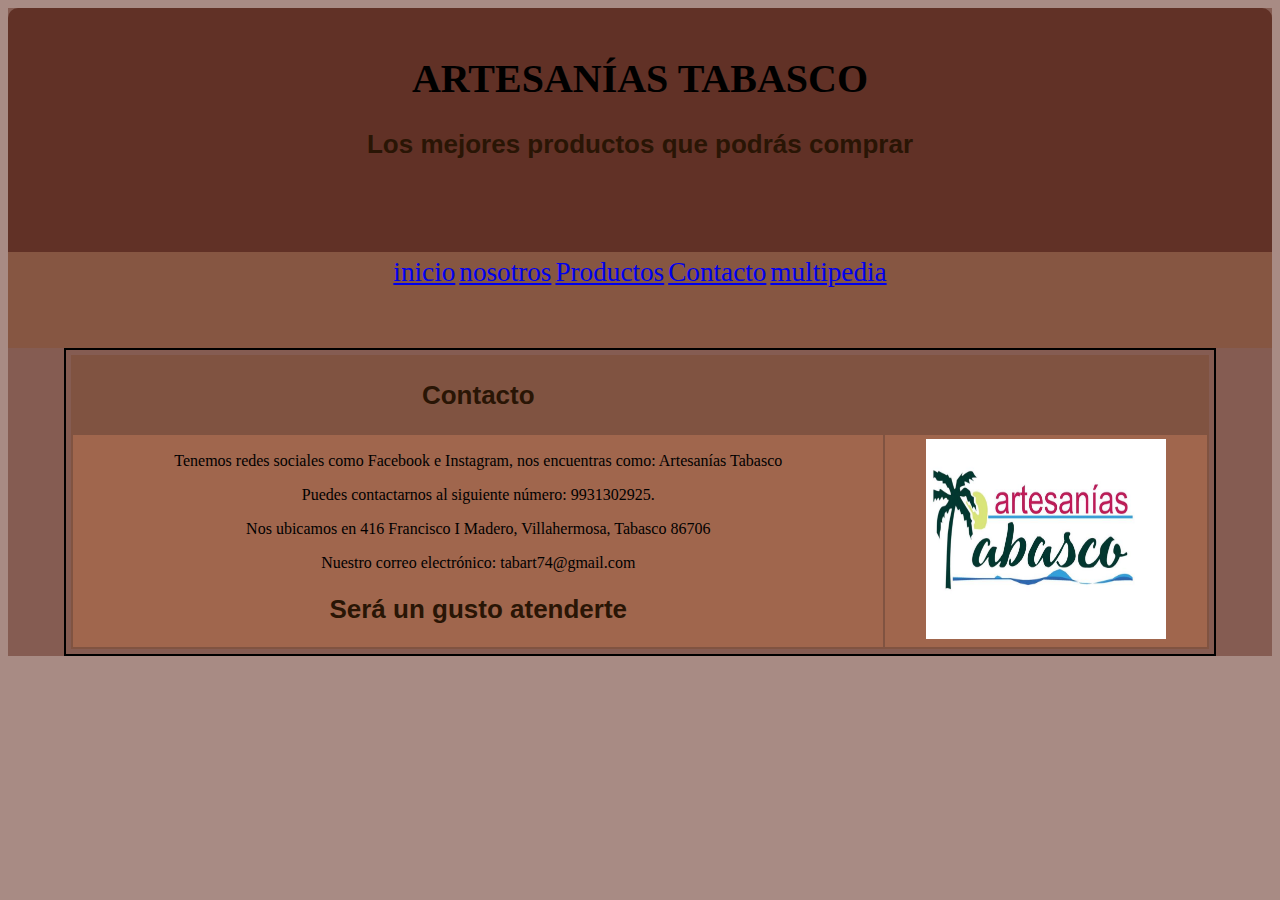
<file: contacto_art.html>
<!DOCTYPE html>
<html lang="es">
<head>
    <meta charset="UTF-8">
    <title>CONTACTO-artTabasco</title>
    <link rel="stylesheet" href="css.css">
</head>
<body>
    <div id="contenedor">
        <header> 
            <h1>ARTESANÍAS TABASCO</h1>
            <h2>Los mejores productos que podrás comprar</h2>
        </header>
        <nav>
            <ul class="menu">
                <li><a href="inicio_art.html">inicio</a></li>
                <li><a href="nosotros_art.html">nosotros</a></li>
                <li><a href="productos_art.html">Productos</a></li>
                <li><a href="contacto_art.html">Contacto</a></li>
                <li><a href="multipedia_art.html">multipedia</a></li>
            </ul>
        </nav>
    </div>
    <section id="Contacto">
        <table>
            <tr>
                <th colspan="2"><h2>Contacto</h2></th>
            </tr>
            <tr>
                <td colspan="2">
                    <p>Tenemos redes sociales como Facebook e Instagram, nos encuentras como: Artesanías Tabasco</p>
                    <p>Puedes contactarnos al siguiente número: 9931302925.</p>
                    <p>Nos ubicamos en 416 Francisco I Madero, Villahermosa, Tabasco 86706</p>
                    <p>Nuestro correo electrónico: tabart74@gmail.com</p>
                    <h2>Será un gusto atenderte</h2>
                    <td><img src="img/logo.jpg" alt="logo" width="240" height="200"></td>
                </td>
            </tr>
        </table>
</file>
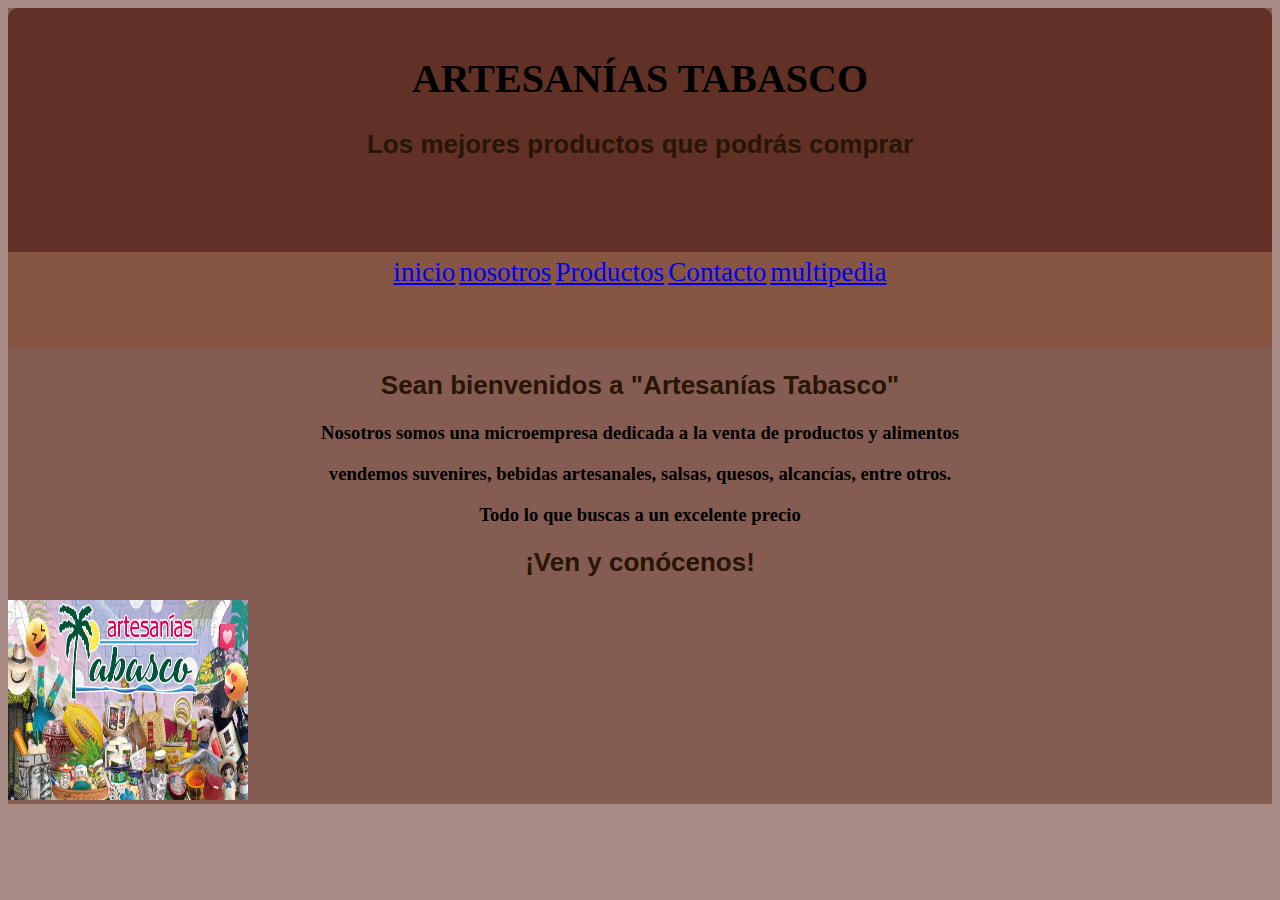
<file: inicio_art.html>
<!DOCTYPE html>
<html lang="es">
<head>
    <meta charset="UTF-8">
    <title>INICIO-artTabasco</title>
    <link rel="stylesheet" href="css.css">
</head>
<body>
    <div id="contenedor">
        <header> 
            <h1>ARTESANÍAS TABASCO</h1>
            <h2>Los mejores productos que podrás comprar</h2>
        </header>
        <nav>
            <ul class="menu">
                <li><a href="inicio_art.html">inicio</a></li>
                <li><a href="nosotros_art.html">nosotros</a></li>
                <li><a href="productos_art.html">Productos</a></li>
                <li><a href="contacto_art.html">Contacto</a></li>
                <li><a href="multipedia_art.html">multipedia</a></li>
            </ul>
        </nav>
    </div>
    <div class="tabla">
        <h2>Sean bienvenidos a "Artesanías Tabasco"</h2>
                            <h3>Nosotros somos una microempresa dedicada a la  venta de productos y alimentos</h3>
                            <h3>vendemos suvenires, bebidas artesanales, salsas, quesos, alcancías, entre otros.</h3>
                            <h3>Todo lo que buscas a un excelente precio</h3>
                            <h2>¡Ven y conócenos!</h2>
        <td><img src="img/presentación.jpg" alt="presentacion" width="240" height="200"></td>
    </div>
    </body>
    </html>
</file>
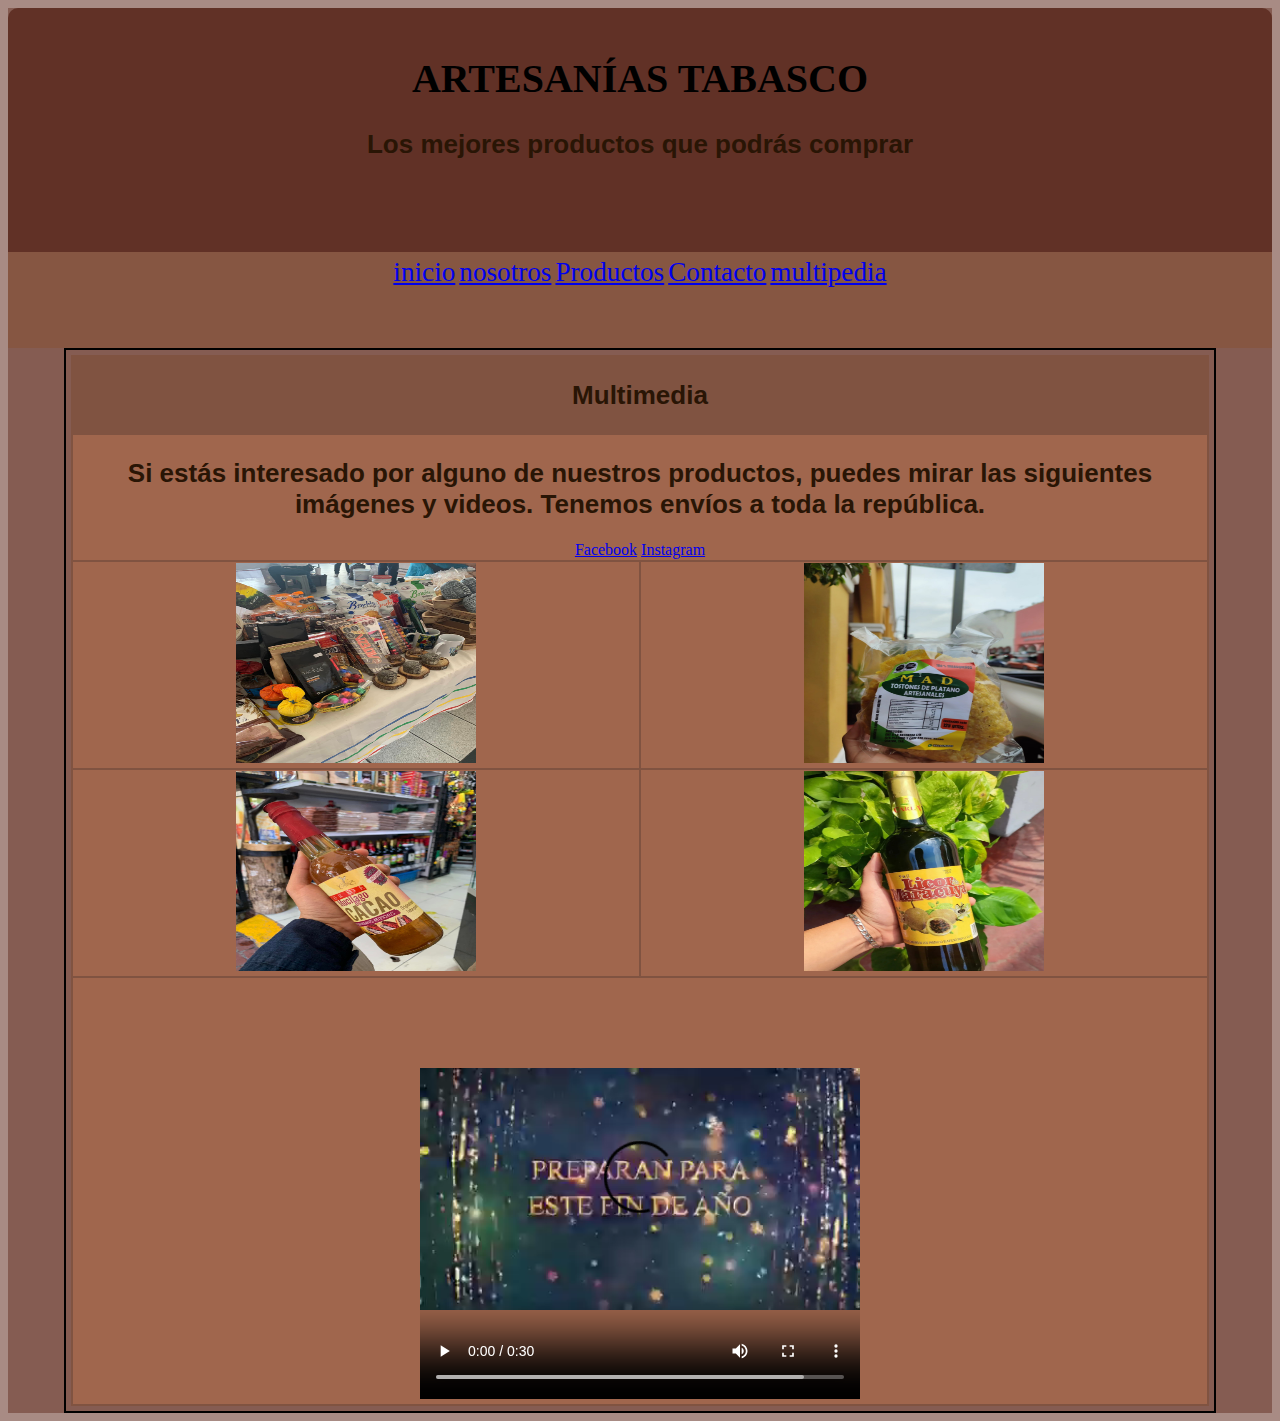
<file: multipedia_art.html>
<!DOCTYPE html>
<html lang="es">
<head>
    <meta charset="UTF-8">
    <title>MULTIMEDIA-artTabasco</title>
    <link rel="stylesheet" href="css.css">
</head>
<body>
    
    <div id="contenedor">
        <header> 
            <h1>ARTESANÍAS TABASCO</h1>
            <h2>Los mejores productos que podrás comprar</h2>
        </header>
        <nav>
            <ul class="menu">
                <li><a href="inicio_art.html">inicio</a></li>
                <li><a href="nosotros_art.html">nosotros</a></li>
                <li><a href="productos_art.html">Productos</a></li>
                <li><a href="contacto_art.html">Contacto</a></li>
                <li><a href="multipedia_art.html">multipedia</a></li>
            </ul>
        </nav>
    </div>
    
    <section id="Multimedia">
        <table>
            <tr>
                <th colspan="2"><h2>Multimedia</h2></th>
            </tr>
            <tr>
                <td colspan="2">
                    <h2>Si estás interesado por alguno de nuestros productos, puedes mirar las siguientes imágenes y videos. Tenemos envíos a toda la república.</h2>
                
                    <a href="https://www.facebook.com/tabascoartesanias416">Facebook</a>
                    <a href="https://www.instagram.com/artesaniastabasco416/">Instagram</a>
                </td>
            </tr>
        
        <tr>
                <td><img src="img/ventas.jpg" alt="ventas" width="240" height="200"></td>
                <td><img src="img/tostones.jpg" alt="tostones" width="240" height="200"></td>
            </tr>
            <tr>
                <td><img src="img/salsa.jpg" alt="salsa" width="240" height="200"></td>
                <td><img src="img/licor.jpg" alt="Licor" width="240" height="200"></td>
            </tr>
            <tr>
            
                <td colspan="2"><video src="video/presentacion.mp4" width="440" height="420" controls></video></td>
            </tr>
        </table>
    </section>
         
</body>
</html>
</file>
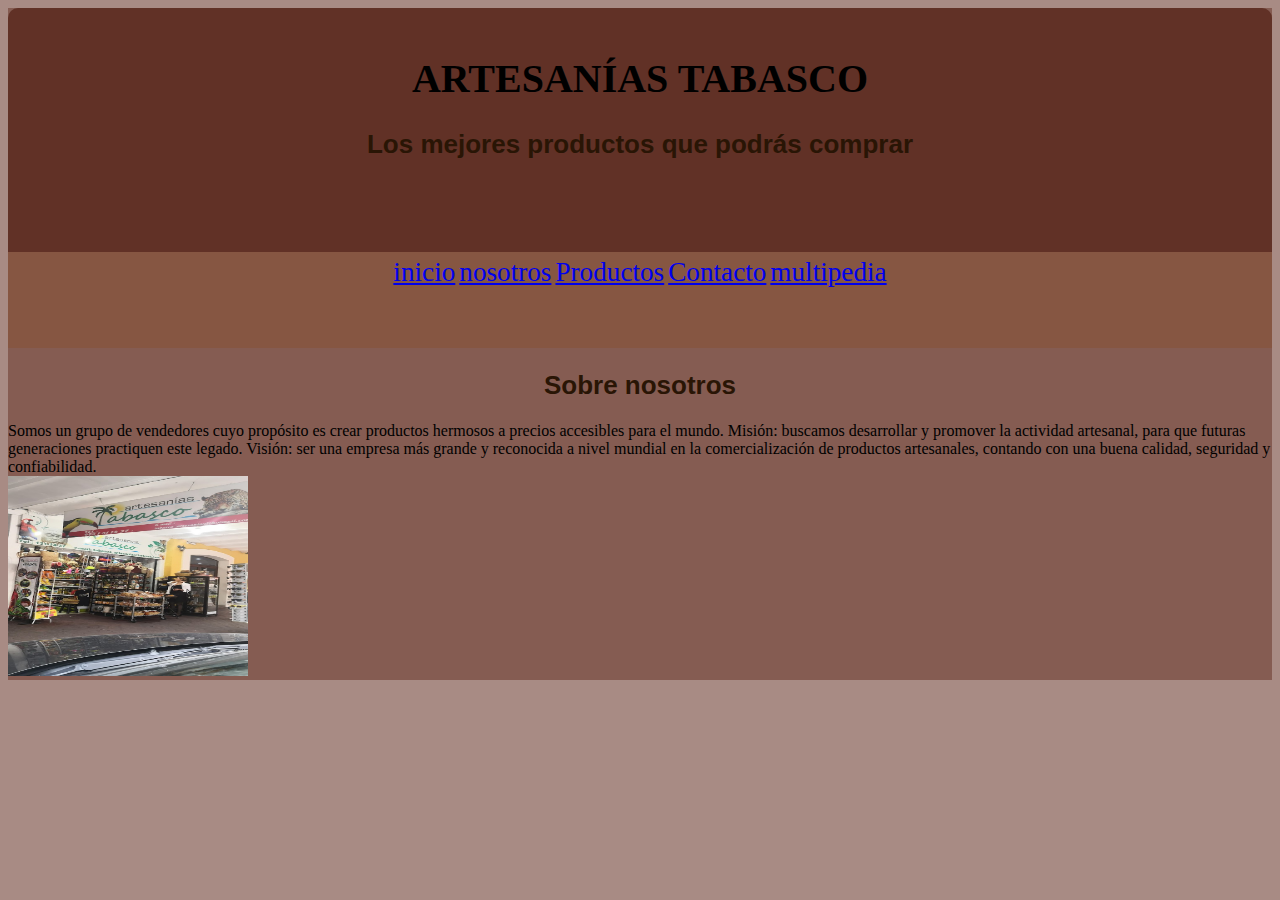
<file: nosotros_art.html>
<!DOCTYPE html>
<html lang="es">
<head>
    <meta charset="UTF-8">
    <title>NOSOTROS-artTabasco</title>
    <link rel="stylesheet" href="css.css">
</head>
<body>
    
    <div id="contenedor">
        <header> 
            <h1>ARTESANÍAS TABASCO</h1>
            <h2>Los mejores productos que podrás comprar</h2>
        </header>
        <nav>
            <ul class="menu">
                <li><a href="inicio_art.html">inicio</a></li>
                <li><a href="nosotros_art.html">nosotros</a></li>
                <li><a href="productos_art.html">Productos</a></li>
                <li><a href="contacto_art.html">Contacto</a></li>
                <li><a href="multipedia_art.html">multipedia</a></li>
            </ul>
        </nav>
    </div>
    </div>
    <div class="tabla">
        <h2>Sobre nosotros</h2>
        <tr>
            <td colspan="2">Somos un grupo de vendedores cuyo propósito es crear productos hermosos a precios accesibles para el mundo.</td>
        </tr>
        <tr>
            <td colspan="2">Misión: buscamos desarrollar y promover la actividad artesanal, para que futuras generaciones practiquen este legado.</td>
        </tr>
        <tr>
            <td colspan="2">Visión: ser una empresa más grande y reconocida a nivel mundial en la comercialización de productos artesanales, contando con una buena calidad, seguridad y confiabilidad.</td>
        </tr>
</div>
        <td><img src="img/LUGAR.jpg" alt="lugar" width="240" height="200"></td>
</body>
</html>
</file>
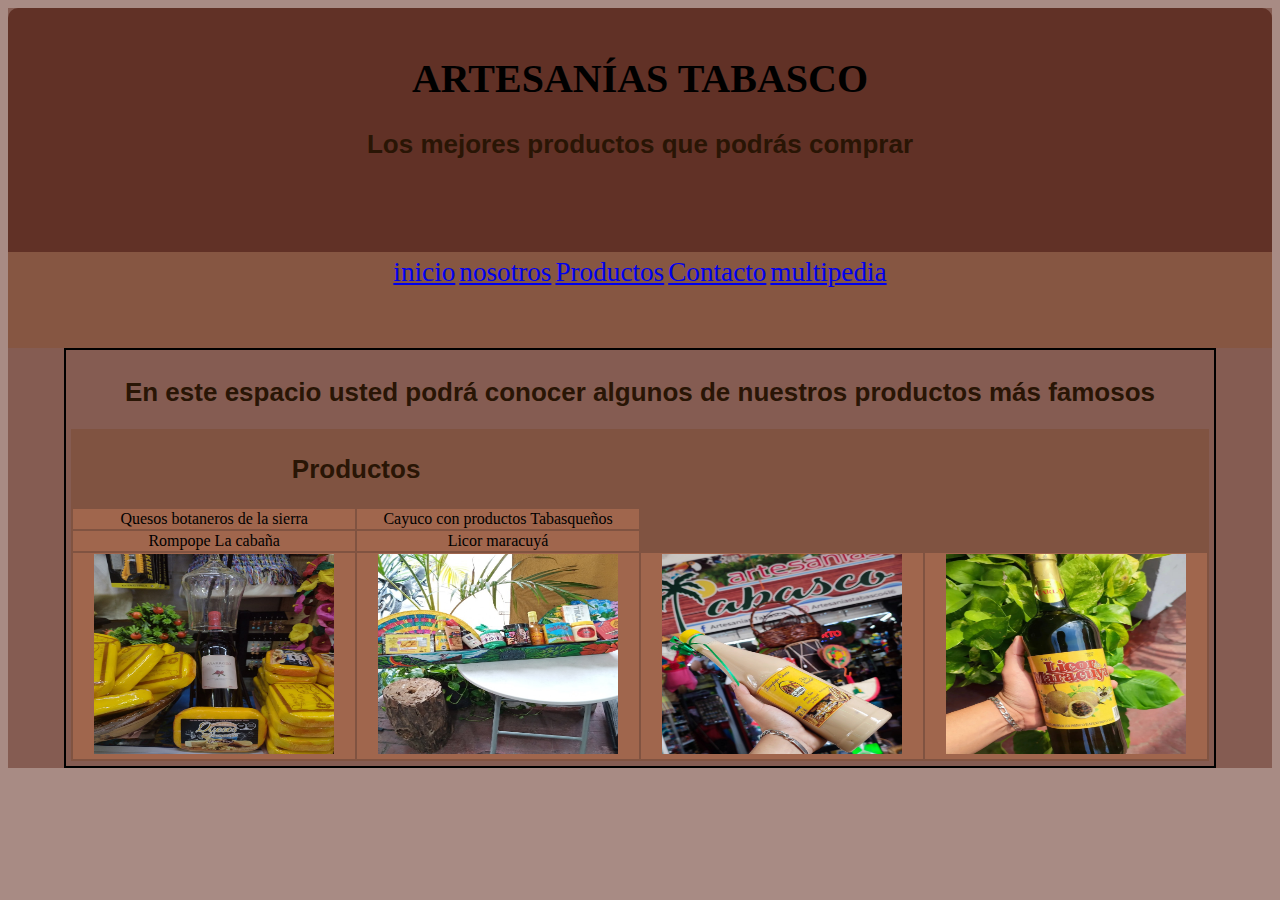
<file: productos_art.html>
<!DOCTYPE html>
<html lang="es">
<head>
    <meta charset="UTF-8">
    <title>PRODUCTOS-artTabasco</title>
    <link rel="stylesheet" href="css.css">
</head>
<body>
    
    <div id="contenedor">
        <header> 
            <h1>ARTESANÍAS TABASCO</h1>
            <h2>Los mejores productos que podrás comprar</h2>
        </header>
        <nav>
            <ul class="menu">
                <li><a href="inicio_art.html">inicio</a></li>
                <li><a href="nosotros_art.html">nosotros</a></li>
                <li><a href="productos_art.html">Productos</a></li>
                <li><a href="contacto_art.html">Contacto</a></li>
                <li><a href="multipedia_art.html">multipedia</a></li>
            </ul>
        </nav>
    </div>
    
    <section id="Productos">
        <h2>En este espacio usted podrá conocer algunos de nuestros productos más famosos</h2>
        <table>
            <tr>
                <th colspan="2"><h2>Productos</h2></th>
            </tr>
            <tr>
                <td>Quesos botaneros de la sierra</td>
                <td>Cayuco con productos Tabasqueños</td>
            </tr>
            <tr>
                <td>Rompope La cabaña</td>
                <td>Licor maracuyá</td>
            </tr>
            <td><img src="img/quesos.jpg" alt="quesos" width="240" height="200"></td>
            <td><img src="img/cayuco.jpg" alt="cayuco" width="240" height="200"></td>
            <td><img src="img/rompope.jpg" alt="rompope" width="240" height="200"></td>
            <td><img src="img/licor.jpg" alt="licor" width="240" height="200"></td>
        </table>
        </table>
    </section>
</file>
<file: css.css>
body,html{

    background: rgba(109, 60, 48, 0.596);
    
}

p {
    font-family: cursive;
    color: black;
    font-size: 16px;
    text-align: center;
}
menu{
    list-style-type: none;
    
    }

    section {
    width:90%;
    margin:auto;
    padding: 5px;
    border: 2px solid black; 
    text-align: center;
}

header {
    width: 100%;
    height: 7em;
    background-color: #57271bcc;
    border-top-left-radius: 10px;
    border-top-right-radius: 10px;
    padding-top: 20px;
    font-size: 2em; 
    text-align: center;
    color: #fff;
}
.container{
    text-align: center;
    }
    
nav {
    width: 100%;
    height: 6em;
    background-color: rgba(138, 74, 31, 0.315);
    text-align: center;
    color: #fff;
}

nav li {
    display: inline-block;
    padding-top: 5px;
    font-size: 170%; 
    text-align: center;
}

ul {
    list-style-position: inside;
    text-align: center;
    margin: 0;
    padding: 0;
}

h1 {
    font-family:'Times New Roman', Times, serif;
    text-align:  center;
    color: black;
    font-size: 40px;
    text-align: center;
}

h2{
    font-family:Arial, Helvetica, sans-serif;
    color: rgb(41, 21, 5);
    font-size: 26px;
    text-align: center;
}

h4{
    font-family: 'Times New Roman', Times, serif;
    color: rgb(41, 21, 5);
    font-size: 18px;
    text-align: center;
}

h3 {
    font-family: "Georgia", serif; 
    text-align: center;
}

p {
    font-family: "Times New Roman", serif; 
    text-align: center;

}

table{
    width: 100%;
    text-align: center;
    border: none;
    background-color:  #805341;
}

td{
    text-align: center; 
    vertical-align: middle; 
    border: none;
    background-color:  #a0664d;
}
</file>
